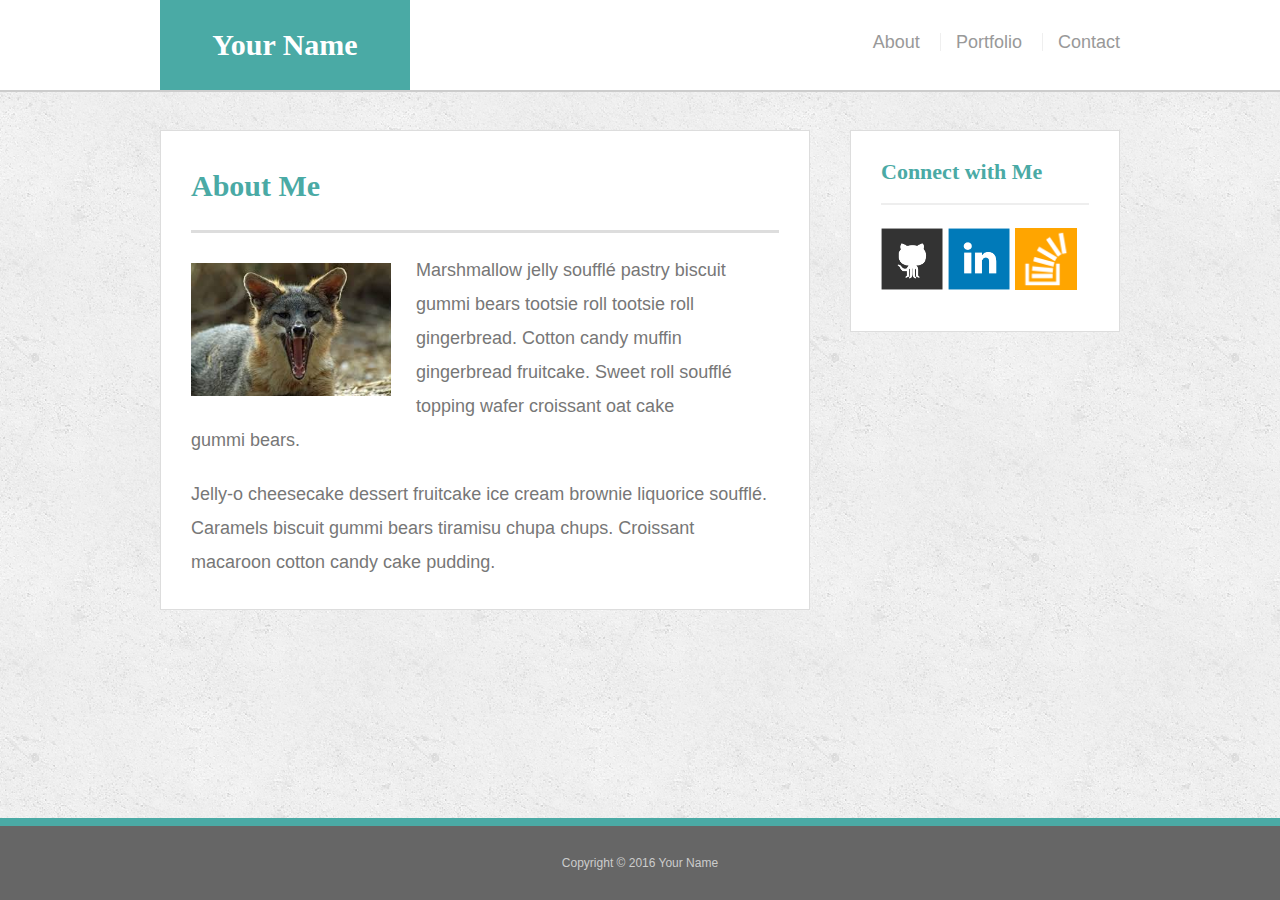
<file: index.html>
<!DOCTYPE html>
<html lang="en-us">

<head>
  <meta name="viewport" content="width=device-width, initial-scale=1">
  <meta charset="UTF-8">
  <title>About | Your Name</title>
  <link rel="stylesheet" type="text/css" href="assets/css/reset.css">
  <link rel="stylesheet" type="text/css" href="assets/css/style.css">
</head>

<body>

  <header id="masthead">
    <div class="container">
      <a href="index.html" id="logo">Your Name</a>
      <nav>
        <a href="index.html">About</a>
        <a href="portfolio.html">Portfolio</a>
        <a href="contact.html">Contact</a>
      </nav>
    </div>
  </header>

  <div id="main-container" class="container">
    <section class="main-section">
      <h1>About Me</h1>

      <img src="assets/images/foxy.jpeg" class="auth-image" alt="Your Name">

      <p>Marshmallow jelly souffl&eacute; pastry biscuit gummi bears tootsie roll tootsie roll gingerbread. Cotton candy muffin gingerbread fruitcake. Sweet roll souffl&eacute; topping wafer croissant oat cake gummi&nbsp;bears.</p>

      <p>Jelly-o cheesecake dessert fruitcake ice cream brownie liquorice souffl&eacute;. Caramels biscuit gummi bears tiramisu chupa chups. Croissant macaroon cotton candy cake pudding.</p>

    </section>

    <section class="sidebar">
      <div id="connect">
        <h2>Connect with Me</h2>

        <a href="#"><img src="assets/images/github-128.png" class="social" alt="GitHub" /></a>
        <a href="#"><img src="assets/images/linkedin-128.png" class="social" alt="LinkedIn" /></a>
        <a href="#"><img src="assets/images/stackoverflow-128.png" class="social" alt="Stack Overflow" /></a>
      </div>
    </section>
  </div>

  <footer>
    <div class="container">
      Copyright &copy; 2016 Your Name
    </div>
  </footer>
</body>

</html>
</file>
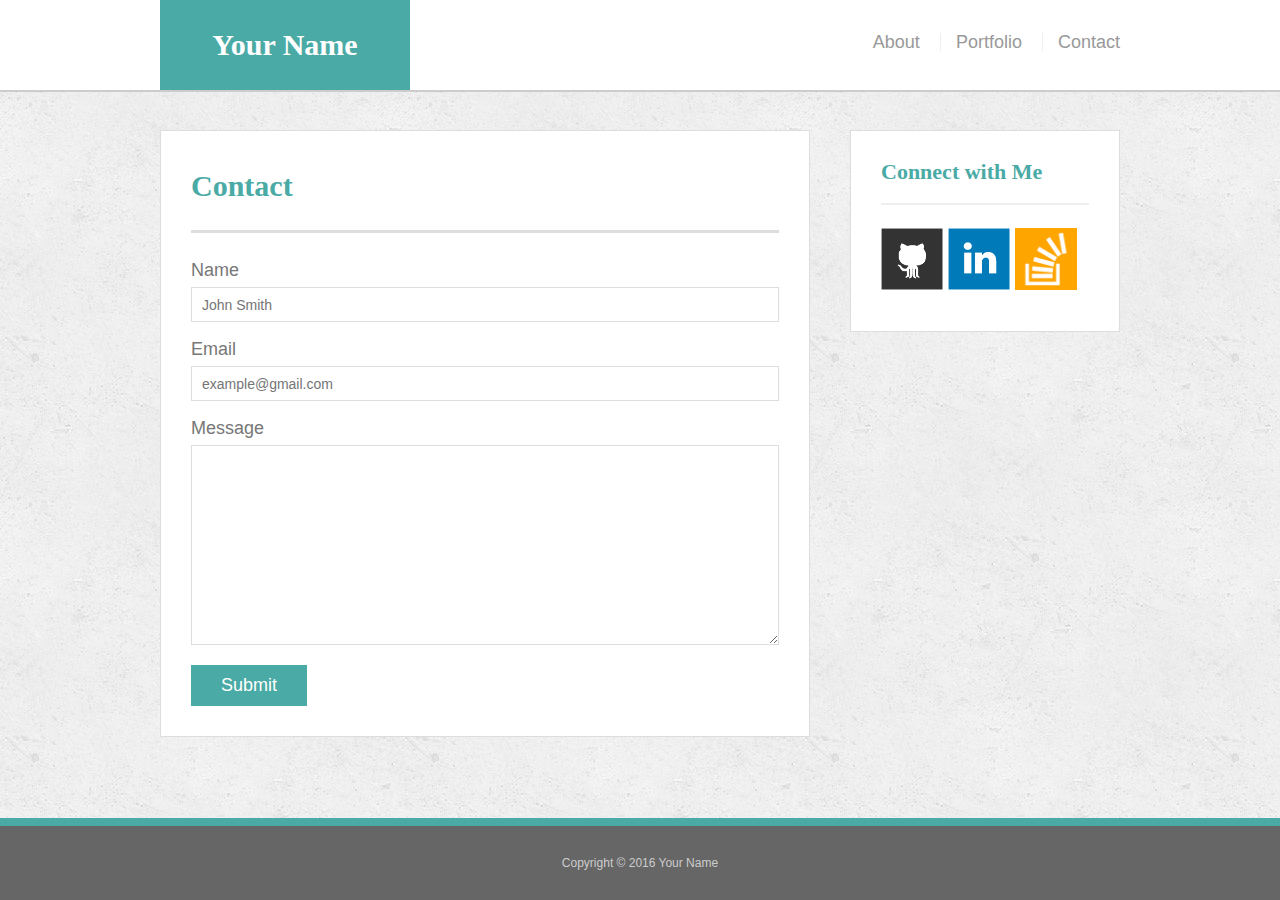
<file: contact.html>
<!doctype html>
<html lang="en-us">

<head>
  <meta charset="UTF-8">
  <title>Contact | Your Name</title>
  <link rel="stylesheet" type="text/css" href="assets/css/reset.css">
  <link rel="stylesheet" type="text/css" href="assets/css/style.css">
</head>

<body>

  <header id="masthead">
    <div class="container">
      <a href="index.html" id="logo">Your Name</a>
      <nav>
        <a href="index.html">About</a>
        <a href="portfolio.html">Portfolio</a>
        <a href="contact.html">Contact</a>
      </nav>
    </div>
  </header>

  <div id="main-container" class="container">
    <section class="main-section">
      <h1>Contact</h1>

      <form id="contact-form">
        <ul>
          <li>
            <label for="name">Name</label>
            <input type="text" id="name" name="name" placeholder="John Smith" required="required">
          </li>
          <li>
            <label for="email">Email</label>
            <input type="email" id="email" name="email" placeholder="example@gmail.com" required="required">
          </li>
          <li>
            <label for="message">Message</label>
            <textarea id="message" name="message" required="required"></textarea>
          </li>
        </ul>
        <input type="submit">
      </form>

    </section>

    <section class="sidebar">
      <div id="connect">
        <h2>Connect with Me</h2>

        <a href="#"><img src="assets/images/github-128.png" class="social" alt="GitHub" /></a>
        <a href="#"><img src="assets/images/linkedin-128.png" class="social" alt="LinkedIn" /></a>
        <a href="#"><img src="assets/images/stackoverflow-128.png" class="social" alt="Stack Overflow" /></a>
      </div>
    </section>
  </div>

  <footer>
    <div class="container">
      Copyright &copy; 2016 Your Name
    </div>
  </footer>
</body>

</html>
</file>
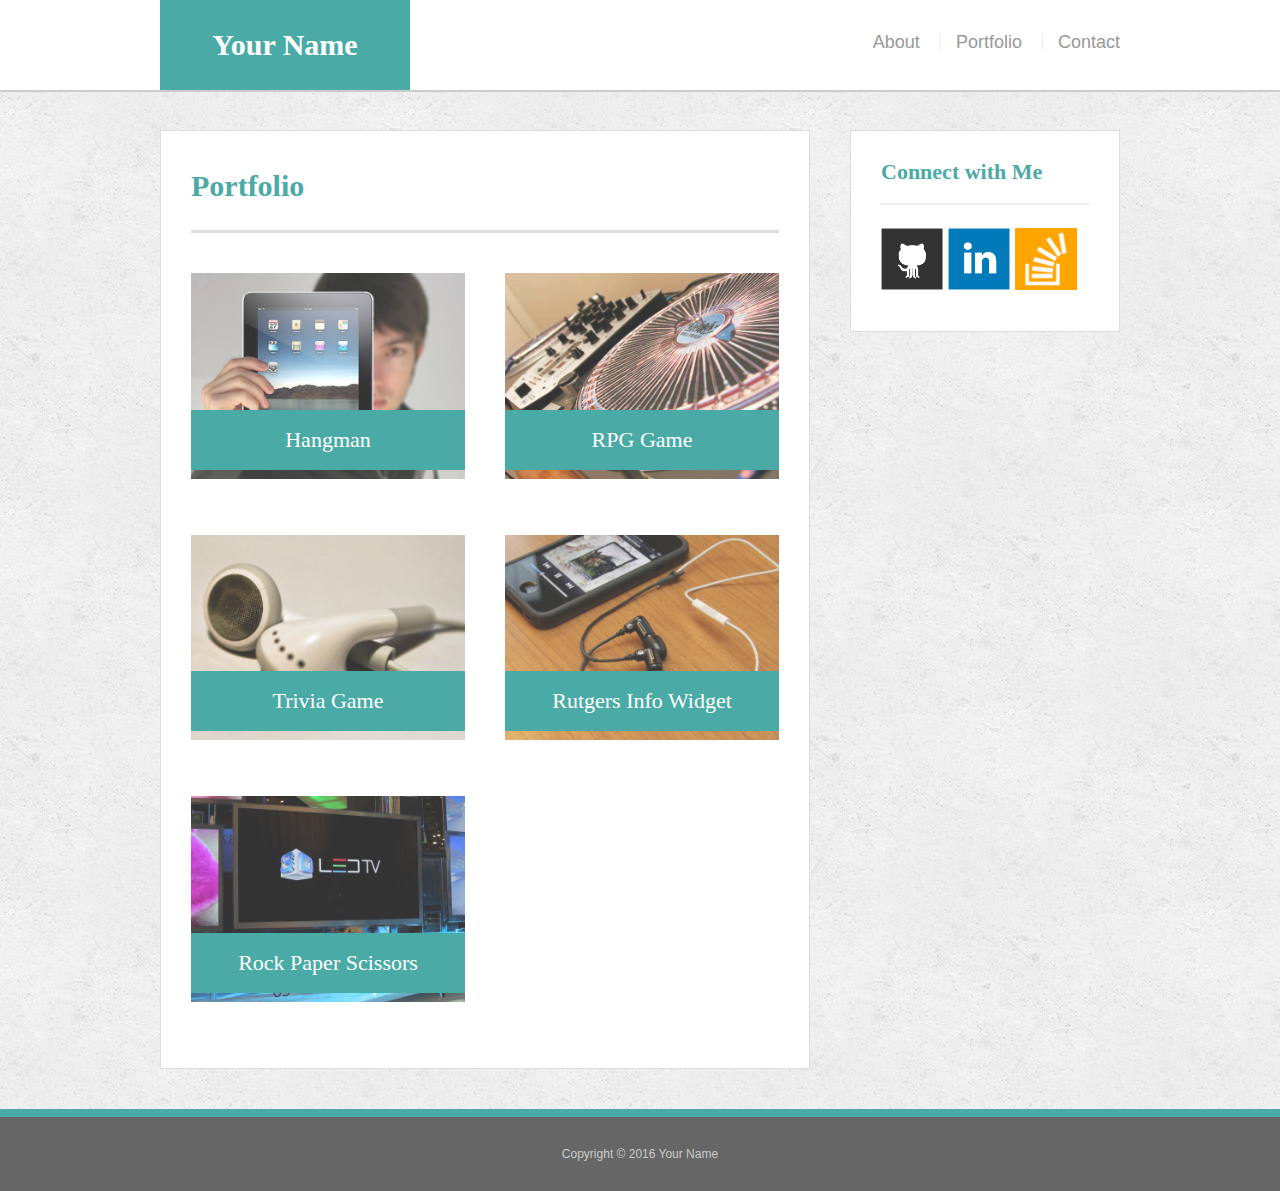
<file: portfolio.html>
<!doctype html>
<html lang="en-us">

<head>
  <meta charset="UTF-8">
  <title>Portfolio | Your Name</title>
  <link rel="stylesheet" type="text/css" href="assets/css/reset.css">
  <link rel="stylesheet" type="text/css" href="assets/css/style.css">
</head>

<body>

  <header id="masthead">
    <div class="container">
      <a href="index.html" id="logo">Your Name</a>
      <nav>
        <a href="index.html">About</a>
        <a href="portfolio.html">Portfolio</a>
        <a href="contact.html">Contact</a>
      </nav>
    </div>
  </header>

  <div id="main-container" class="container">
    <section class="main-section">
      <h1>Portfolio</h1>

      <div class="work">
        <img src="assets/images/technics-q-c-640-480-1.jpg" alt="hangman">

        <h3>Hangman</h3>
      </div>
      <div class="work">
        <img src="assets/images/technics-q-c-640-480-2.jpg" alt="RPG Game">

        <h3>RPG Game</h3>
      </div>
      <div class="work">
        <img src="assets/images/technics-q-c-640-480-5.jpg" alt="Trivia Game">

        <h3>Trivia Game</h3>
      </div>
      <div class="work">
        <img src="assets/images/technics-q-c-640-480-7.jpg" alt="Rutgers Info Widget">

        <h3>Rutgers Info Widget</h3>
      </div>
      <div class="work">
        <img src="assets/images/technics-q-c-640-480-9.jpg" alt="Rock Paper Scissors">

        <h3>Rock Paper Scissors</h3>
      </div>

    </section>

    <section class="sidebar">
      <div id="connect">
        <h2>Connect with Me</h2>

        <a href="#"><img src="assets/images/github-128.png" class="social" alt="GitHub" /></a>
        <a href="#"><img src="assets/images/linkedin-128.png" class="social" alt="LinkedIn" /></a>
        <a href="#"><img src="assets/images/stackoverflow-128.png" class="social" alt="Stack Overflow" /></a>
      </div>
    </section>
  </div>

  <footer>
    <div class="container">
      Copyright &copy; 2016 Your Name
    </div>
  </footer>
</body>

</html>
</file>
<file: assets/css/style.css>
html {
  height: 100%;
}

body {
  font-family: Arial, "Helvetica Neue", Helvetica, sans-serif;
  font-size: 18px;
  line-height: 34px;
  color: #777;
  background: url("../images/concrete_seamless.png");
  display: flex;
  flex-direction: column;
  height: 100vh;
}

* {
  box-sizing: border-box;
}

/* general */

.container {
  width: 100%;
  max-width: 960px;
  margin: 0 auto;
  clear: both;

  flex: 1 0 auto; /* Prevent Chrome, Opera, and Safari from letting these items shrink to smaller than their content's default minimum size. */
  

}

@media screen and (max-width: 980px) {
  .container {
    max-width: 768px;
  }

  .main-section {
    max-width: 60%;
  }

}


h1,
h2,
h3,
p {
  margin-bottom: 20px;
}

p:last-child {
  margin-bottom: 0;
}

h1,
h2,
h3 {
  font-family: Georgia, Times, "Times New Roman", serif;
  font-weight: 700;
  color: #4aaaa5;
}

h1 {
  padding-bottom: 20px;
  font-size: 30px;
  line-height: 49px;
  border-bottom: 3px solid #ddd;
}

h2,
h3 {
  font-size: 22px;
}

/* header */

#masthead {
  position: fixed;
  z-index: 99;
  width: 100%;
  margin: 0 0 30px;
  overflow: auto;
  color: #fff;
  background: #fff;
  border-bottom: 2px solid #ccc;
}

#logo {
  float: left;
  width: 250px;
  height: 90px;
  font-family: Georgia, Times, "Times New Roman", serif;
  font-size: 30px;
  font-weight: 700;
  line-height: 90px;
  color: #fff;
  text-align: center;
  text-decoration: none;
  background: #4aaaa5;
}

nav {
  float: right;
  margin-top: 25px;
}

nav a {
  display: inline-block;
  padding-left: 15px;
  margin-left: 15px;
  line-height: 18px;
  color: #999;
  text-decoration: none;
  border-left: 1px solid #efefef;
}

nav a:first-child {
  border-left: 0 none;
}

/* footer */

footer {
  padding: 30px 0;
  clear: both;
  font-size: 12px;
  color: #fff;
  color: #ccc;
  text-align: center;
  background: #666;
  border-top: 8px solid #4aaaa5;

  flex-shrink: 0; /* Prevent Chrome, Opera, and Safari from letting these items shrink to smaller than their content's default minimum size. */
  padding: 20px;

}

/* sidebar */

.sidebar {
  float: right;
  width: 100%;
  max-width: 270px;
  padding: 30px;
  margin-bottom: 20px;
  background: #fff;
  border: 1px solid #ddd;
}

h3,
.sidebar h2 {
  padding-bottom: 20px;
  margin-bottom: 15px;
  line-height: 22px;
  border-bottom: 2px solid #eee;
}

.social {
  width: 62px;
  height: 62px;
  margin-top: 8px;
  margin-right: 5px;
}

.social:last-child {
  margin-right: 0;
}

/* main */

#main-container {
  padding-top: 130px;
}

.main-section {
  float: left;
  width: 100%;
  max-width: 650px;
  padding: 30px;
  margin: 0 0 40px;
  background: #fff;
  border: 1px solid #ddd;
}

/* portfolio page */

.work {
  position: relative;
  float: left;
  width: 274px;
  margin: 20px 0 25px;
  overflow: auto;
}

.work:nth-child(even) {
  margin-right: 40px;
}

.work img {
  width: 100%;
  border: 0 none;
  opacity: 0.8;
}

.work h3 {
  position: absolute;
  bottom: 20px;
  width: 100%;
  padding: 15px;
  margin-bottom: 0;
  font-weight: 300;
  line-height: 30px;
  color: #fff;
  text-align: center;
  background: #4aaaa5;
  border-bottom: 0;
}

.auth-image {
  float: left;
  width: 200px;
  height: auto;
  margin-top: 10px;
  margin-right: 25px;
}

/* contact page */

#contact-form ul {
  margin-bottom: 20px;
}

#contact-form li {
  margin-bottom: 10px;
}

label,
input[type=text],
input[type=email],
textarea {
  display: block;
  width: 100%;
}

input[type=text],
input[type=email],
textarea {
  height: 35px;
  padding: 0 10px;
  font-size: 14px;
  border: 1px solid #ddd;
}

textarea {
  height: 200px;
}

input[type=submit] {
  padding: 10px 30px;
  font-size: 18px;
  color: #fff;
  cursor: pointer;
  background: #4aaaa5;
  border: 0 none;
}


@media screen and (max-width: 980px) {
  .container {
    max-width: 768px;
  }

  .main-section {
    max-width: 60%;
  }

@media screen and (max-width: 768px) {
  .container {
    max-width: 80%;
  }
  .main-section {
    max-width: 100%;
  }
  .sidebar {
    max-width: 100%;
  }
  .work:nth-child(even) {
    margin-right: 4%;
  }
  .work {
    width: 48%;
  }

}


@media screen and (max-width: 640px) {
  .container{
    max-width: 100%;
  }
  #logo {
    width: 100%;
  }
  nav {
    float: none;
    margin-top: 0;
  }
  nav a {
    padding-left: 9%;
    margin-left: 9%
  }

  .main-section {
    width: 80%;
    max-width: 80%;
    margin: 5% auto 5% auto;
    float: none;
    overflow: auto;
    
  }

  .work {
    width: 100%;
  }

}
</file>
